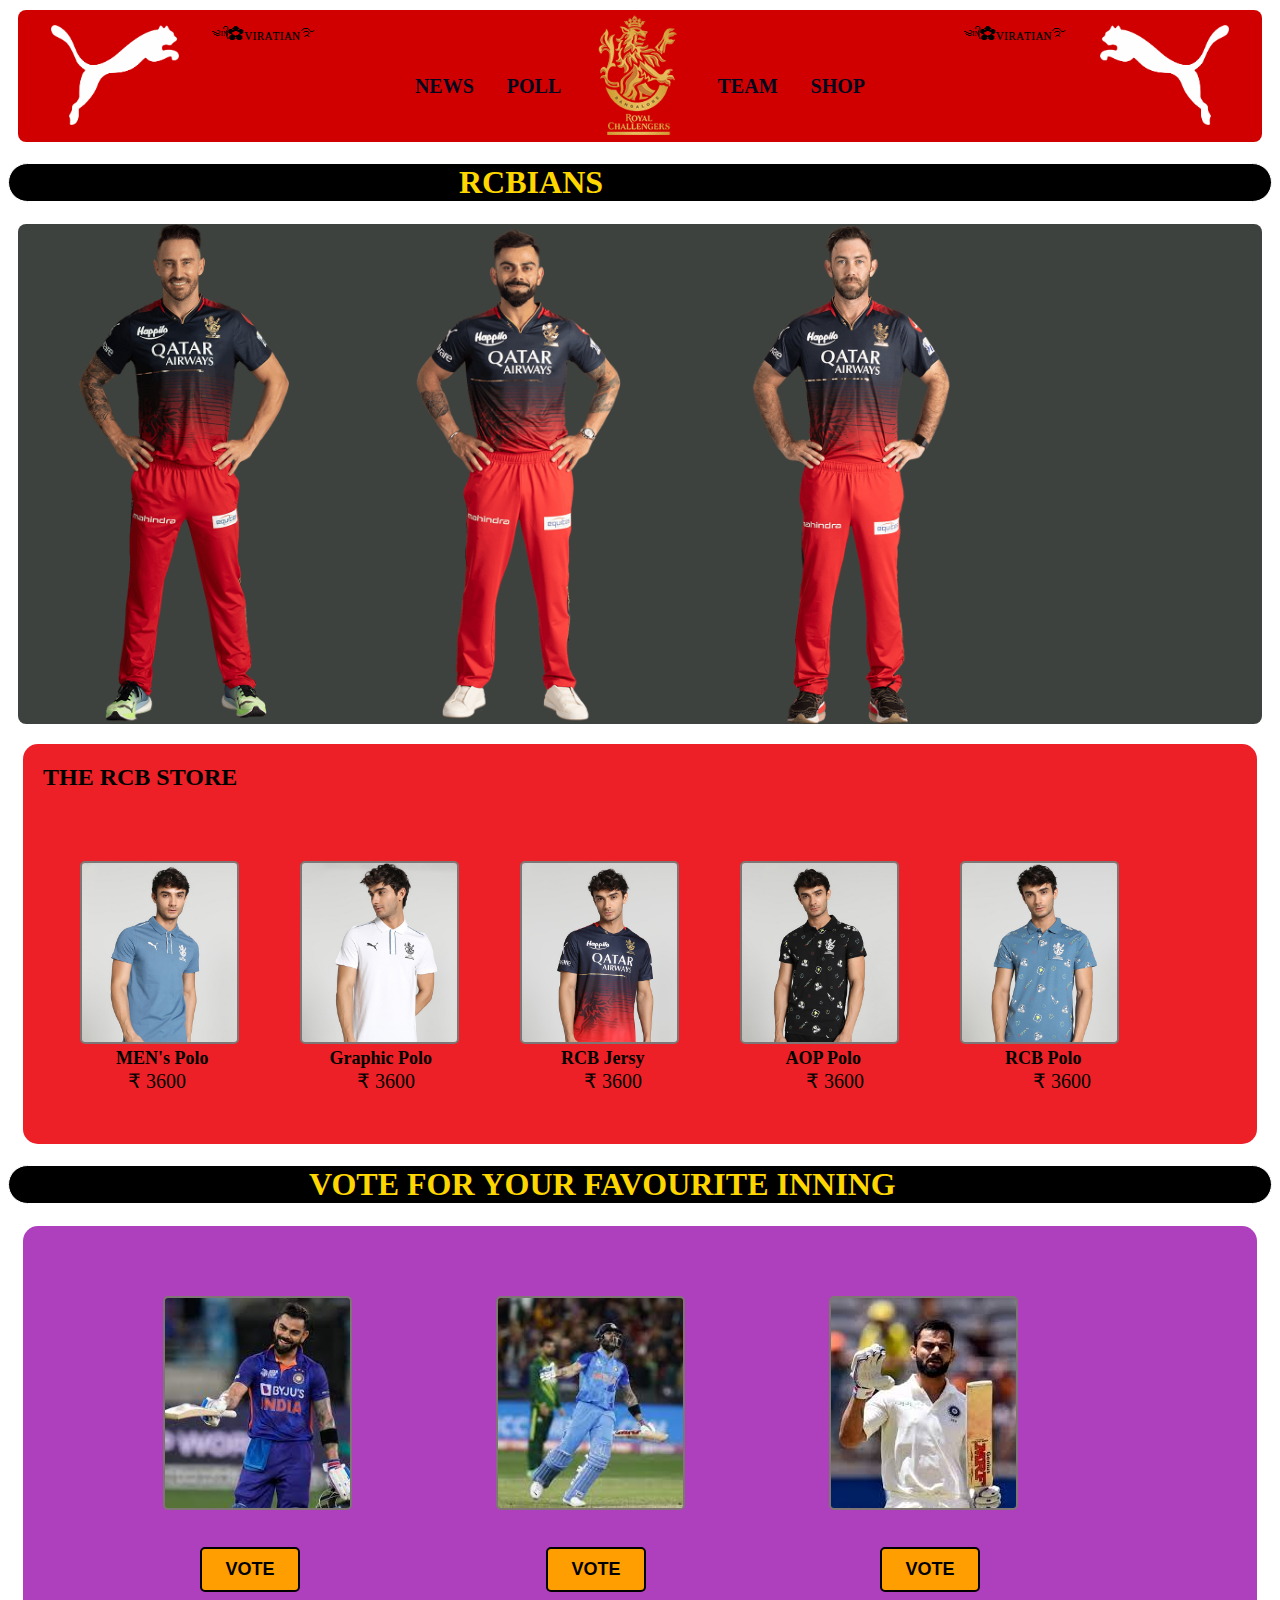
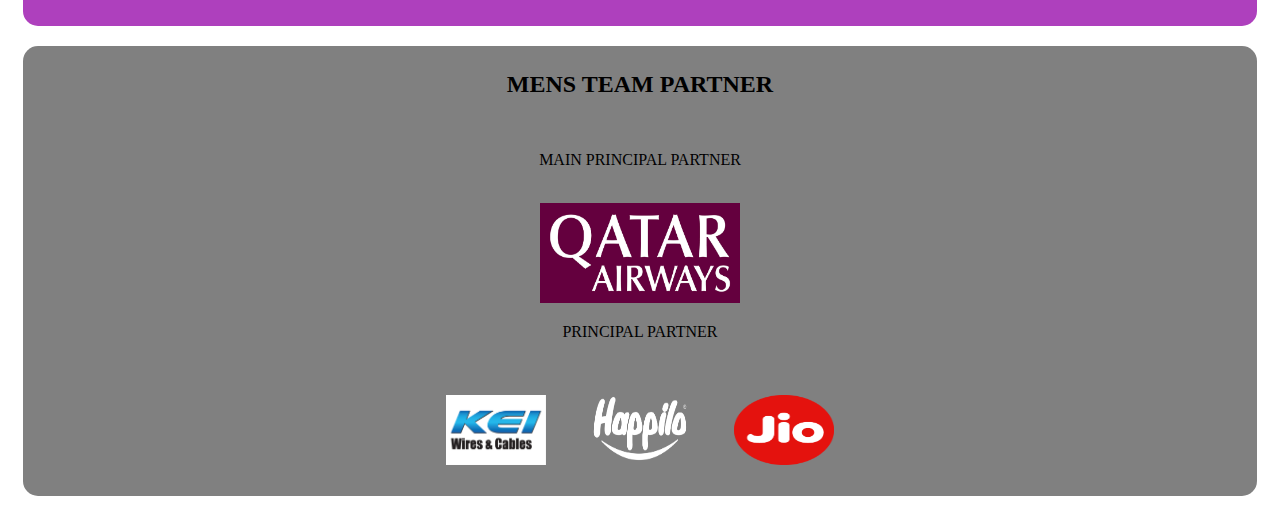
<file: index.html>
<!DOCTYPE html>
<html lang="en">
<head>
    <link rel="icon" href="rcbians.jpeg" type="image/icon type">
    <link rel="stylesheet" href="https://cdnjs.cloudflare.com/ajax/libs/font-awesome/6.5.1/css/all.min.css" integrity="sha512-DTOQO9RWCH3ppGqcWaEA1BIZOC6xxalwEsw9c2QQeAIftl+Vegovlnee1c9QX4TctnWMn13TZye+giMm8e2LwA==" crossorigin="anonymous" referrerpolicy="no-referrer" />
    <link rel="stylesheet" href="style.css">
    <meta charset="UTF-8">
    <meta name="viewport" content="width=400px, initial-scale=1.0">
    <title>RCB.com</title>
</head>
<body>
    <div class="first">
       <img class="img" src="image.png" alt="" style="height: 100px; margin-top: 15px; ">
       <p>༄ᶦᶰ᭄✿ᴠɪʀᴀᴛɪᴀɴ࿐</p>
        <a id="one" style="margin-top: 65px; color: rgb(3, 7, 30);text-decoration: none;font-size: 20px;font-weight: bold;"  class="fa-brands fa-youtube"></a>
        <a href="" style="margin-top: 65px; color: rgb(3, 7, 30);text-decoration: none;font-size: 20px;font-weight: bold;" class="fa-brands fa-square-twitter"></a>
        <a href="https://www.royalchallengers.com/rcb-cricket-news" class="bit">NEWS</a>
        <a href="poll1.html" class="bit">POLL</a>
        <img class="img" src= "logo.png" alt="" id="virat">
        <a href="team.html" class="bit">TEAM</a>
        <a href="https://www.royalchallengers.com/product-listing" class="bit">SHOP</a>
        <a href="" style="margin-top: 65px; color: rgb(3, 7, 30);text-decoration: none;font-size: 20px;font-weight: bold;" class="fa-brands fa-facebook"></a>
        <a href=""style="margin-top: 65px; color: rgb(3, 7, 30);text-decoration: none;font-size: 20px;font-weight: bold;" class="fa-brands fa-square-instagram"></a>
        <p>༄ᶦᶰ᭄✿ᴠɪʀᴀᴛɪᴀɴ࿐</p>
        <img class="img" src="PUMA (1).png" alt="" style="height: 100px; margin-top: 15px;">
       
    </div>
    <h1 style="padding-left: 450px;">RCBIANS</h1>
    <div class="second">
        
        
        <img style="display: inline;height: 540; width: 360;" src="faf du plessis RCB_1.png" alt="">
        <img style="display: inline;height: 540; width: 360;" src="virat kohli RCB.png" alt="">
        <img style="height: 540; width: 360;" src="glenn maxwell RCB.png" alt="">
        
    </div>

    <div class="eight" >
        <h2 class="rcb" style="padding-top: 20px; padding-left: 20px;"> THE RCB STORE</h2>
    
        <div class="top4" style="background-image: url('60638502_1.jpg');">
            
        </div>
        <div  class="top4" style="background-image: url('second.jpg');"></div>
        <div class="top4" style="background-image: url('first.jpg'); "></div>
        <div class="top4" style="background-image: url('forth.jpg');"></div>
        <div class="top4" style="background-image: url('fifth.jpg');"></div>
        <a class="ph4"style="margin-left:93px;" href="https://www.royalchallengers.com/product-detail/69">MEN's Polo</a>
        <a class="ph4" style="margin-left:117px;" href="https://www.royalchallengers.com/product-detail/70">Graphic Polo</a>
        <a class="ph4" style="margin-left:125px;" href="https://www.royalchallengers.com/product-detail/67">RCB Jersy</a>
        <a class="ph4" style="margin-left:137px;" href="https://www.royalchallengers.com/product-detail/71">AOP Polo</a>
        <a class="ph4" style="margin-left:140px;" href="https://www.royalchallengers.com/product-detail/72">RCB Polo</a>
        <br>
        <p class="ph" style="margin-left: 105px;">&#8377 3600</p>
        <p class="ph" style="margin-left: 167px;">&#8377 3600</p>
        <p class="ph" style="margin-left: 165px;">&#8377 3600</p>
        <p class="ph" style="margin-left: 160px;">&#8377 3600</p>
        <p class="ph" style="margin-left: 165px;">&#8377 3600</p>
      </div>
      <h1 style="padding-left: 300px;">VOTE FOR YOUR FAVOURITE INNING</h1>
<div class="six">
    <div style="background-image:url('71.jpeg') ;" class="virat"></div>
    <div style="background-image: url('pak.jpeg');" class="virat"></div>
    <div style="background-image:url('atti.jpeg') ;" class="virat"></div>
    <br>
    <br>
    <button id="future-clicked" onclick="clicked_on()" style="margin-left: 177px;" class="btn">VOTE</button>
    <button id="future-click" onclick="clicke_on()" style="margin-left: 242px;" class="btn">VOTE</button>
    <button id="future-clicke" onclick="click_on()" style="margin-left: 230px;" class="btn">VOTE</button>
</div>
<div class="fifth">
    <h2 style="padding-top: 25px;">MENS TEAM PARTNER</h1>
    <br>
    <p>MAIN PRINCIPAL PARTNER</p>
    <br>
    <img style="height: 100px; width: 200px;" src="Qatar-Airways_30.jpg" alt="">
    <br>
    <p>PRINCIPAL PARTNER</p>
    <br>
    <img style="height: 70px; width: 100px; margin: 20px;" src="KEI Wires & Cables.png" alt="">
    <img style="height: 70px; width: 100px;margin: 20px;" src="Happilo New Logo.png" alt="">
    <img style="height: 70px; width: 100px;margin: 20px;" src="JioDot_RGB_RED.png" alt="">
</div>
<script>
    
    function clicked_on(){
        document.getElementById('future-clicked').innerText = ' My 2 Fav';
    }

    function click_on(){
        document.getElementById('future-clicke').innerText = ' My 3 Fav';
    }

    function clicke_on(){
        document.getElementById('future-click').innerText = 'MY Also';
    }
</script>

</body>
</html>
</file>
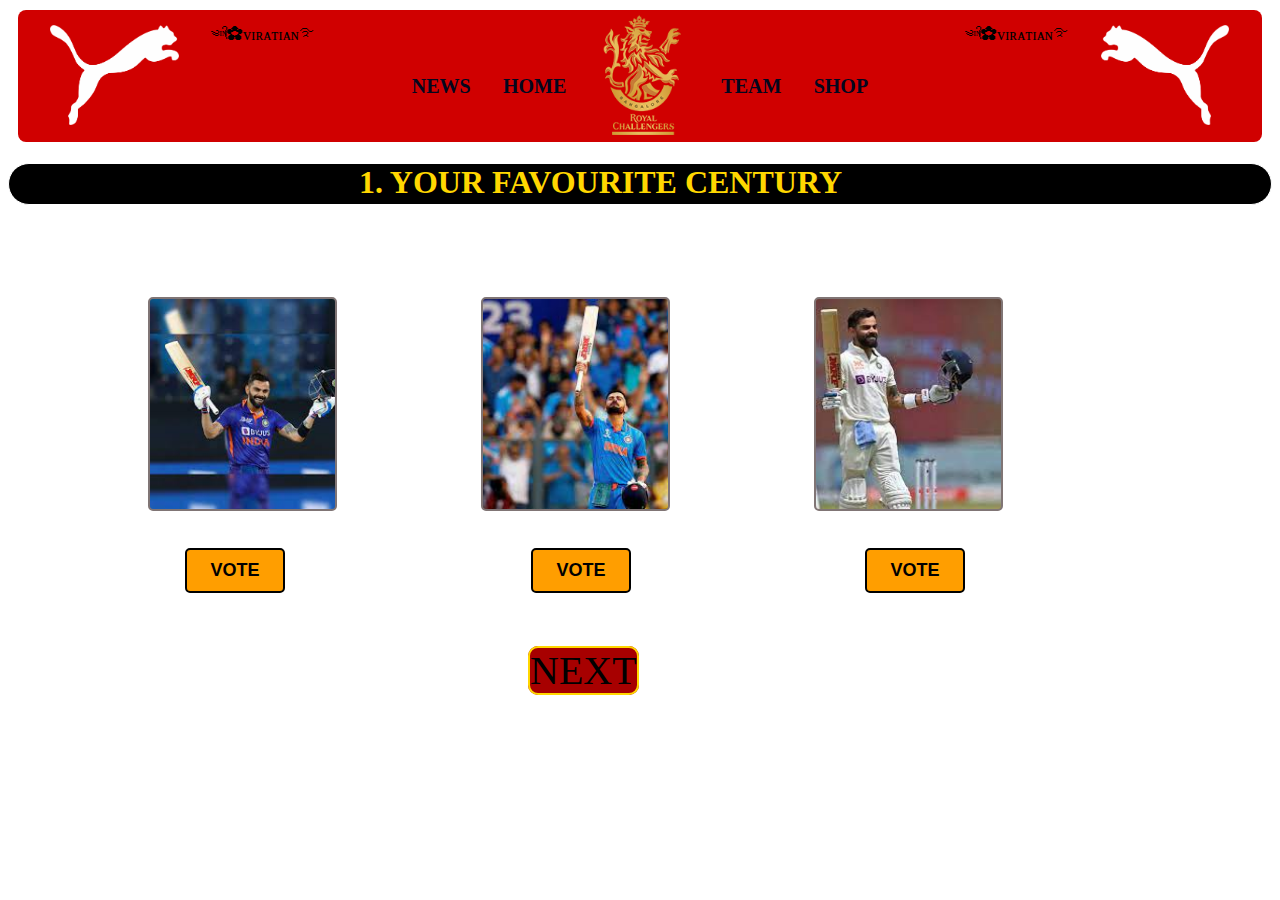
<file: poll1.html>
<!DOCTYPE html>
<html lang="en">
<head>
  <link rel="icon" href="rcbians.jpeg" type="image/icon type">
    <style>
            .first{
    display: flex;
    border-radius: 8px;
    height: 132px;
    justify-content: space-evenly;
    margin: 10px;
    background-color: rgb(208, 0, 0);
    text-align: center;
}
body:hover{
  transition: all;
  transition-duration: 2s;
  background-color: rgb(255, 179, 193);
}
.first:hover{
    transition: all;
    transition-duration: 2.5s;
    background-color: rgb(62, 66, 62);
}
.bit{
    color: rgb(3, 7, 30);
    text-decoration: none;
    font-size: 20px;
    margin-top: 65px;
    font-weight: bold;
}


.virat{
  height: 210px;
  width: 185px;
  border: 2px solid rgb(128, 117, 117);
  display: inline-block;
  
      margin-top: 70px;
      margin-left: 140px;
      background-size: cover;
      border-radius: 5px;
  
}
.virat:hover{
  transition: all;
  transition-duration: 2s;
  
  animation-name: virat;
  animation-duration: 4s;
  animation-iteration-count: infinite;
}
@keyframes virat {
  0% {
    transform: (0);
  }
  100% {
    transform: rotatez(360deg);
  }
}



.bit:hover{
    transition: all;
    transition-duration: 2s;
    color: rgb(255, 211, 15);
    
    text-decoration: underline rgb(255, 211, 15);
    animation-name: p;
    font-size: 40;
    animation-duration: 5s;
    animation-iteration-count: infinite;
}

@keyframes p {
    0% {
      transform: (0);
    }
    100% {
      transform: rotatez(-360deg);
    }
}

p:hover{
    color:rgb(128, 252, 4);
    transition: all;
    transition-duration: 2s;
    text-decoration: underline rgb(128, 252, 4);
    font-weight: bolders;
    animation-name: pet;
    font-size: 40;
    animation-duration: 5s;
    animation-iteration-count: infinite;
}

@keyframes pet {
    0% {
      transform: (0);
    }
    100% {
      transform: rotatey(-360deg);
    }
}

.img:hover{
    animation-name: img;
    animation-duration: 5s;
    animation-iteration-count: infinite;
  }
  @keyframes img {
      0% {
        transform: (0);
      }
      100% {
        transform: rotatey(-360deg);
      }
}

h1{
    color: gold;
    background-color: rgb(0, 0, 0);
    border: rgb(255, 255, 255) solid 1px;
    height: 40px;
    border-radius: 40px;
   
}
h1:hover{
    color: rgb(0, 0, 0);
    transition: all;
    transition-duration: 2s;
    animation-name: rotate;
    background-color: goldenrod;
    font-size: 40;
    animation-duration: 5s;
    animation-iteration-count: infinite;
    
    
   
}

@keyframes rotate {
    0% {
      transform: (0);
    }
    100% {
      transform: rotatex(-360deg);
    }
}


.btn{
  border: black 2px solid;
  background-color: rgb(255, 158, 0);
  border-radius: 5px;
  margin-top: 15px;
  font-size: large;
  font-weight: bolder;
  height: 45px;
  width: 100px;
}
.btn:hover{
  transition: all;
  transition-duration: 2s;
  color: black;
  background-color: rgb(94, 255, 0);
  animation-name: btn;
  animation-duration: 4s;
  animation-iteration-count: infinite;
}
@keyframes btn {
  0% {
    transform: (0);
  }
  100% {
    transform: rotatez(360deg);
  }
}
    </style>
    <meta charset="UTF-8">
    <meta name="viewport" content="width=device-width, initial-scale=1.0">
    <title>RCBIANS</title>
</head>
<body>
     <div class="first">
       <img class="img" src="image.png" alt="" style="height: 100px; margin-top: 15px; ">
       <p>༄ᶦᶰ᭄✿ᴠɪʀᴀᴛɪᴀɴ࿐</p>
        <a id="one" style="margin-top: 65px; color: rgb(3, 7, 30);text-decoration: none;font-size: 20px;font-weight: bold;"  class="fa-brands fa-youtube"></a>
        <a href="" style="margin-top: 65px; color: rgb(3, 7, 30);text-decoration: none;font-size: 20px;font-weight: bold;" class="fa-brands fa-square-twitter"></a>
        <a href="https://www.royalchallengers.com/rcb-cricket-news" class="bit">NEWS</a>
        <a href="index.html" class="bit">HOME</a>
        <img class="img" src= "logo.png" alt="" id="virat">
        <a href="team.html" class="bit">TEAM</a>
        <a href="https://www.royalchallengers.com/product-listing" class="bit">SHOP</a>
        <a href="" style="margin-top: 65px; color: rgb(3, 7, 30);text-decoration: none;font-size: 20px;font-weight: bold;" class="fa-brands fa-facebook"></a>
        <a href=""style="margin-top: 65px; color: rgb(3, 7, 30);text-decoration: none;font-size: 20px;font-weight: bold;" class="fa-brands fa-square-instagram"></a>
        <p>༄ᶦᶰ᭄✿ᴠɪʀᴀᴛɪᴀɴ࿐</p>
        <img class="img" src="PUMA (1).png" alt="" style="height: 100px; margin-top: 15px;">
       
    </div>
    <h1 style="padding-left: 350px;">1. YOUR FAVOURITE CENTURY</h1>
    <div class="six">
        <div style="background-image:url('1\ century.jpeg') ;" class="virat"></div>
        <div style="background-image: url('2\ century.jpeg');" class="virat"></div>
        <div style="background-image:url('3\ century.jpeg') ;" class="virat"></div>
        <br>
        <br>
        <button id="future-clicked" onclick="clicked_on()" style="margin-left: 177px;" class="btn">VOTE</button>
        <button id="future-click" onclick="clicke_on()" style="margin-left: 242px;" class="btn">VOTE</button>
        <button id="future-clicke" onclick="click_on()" style="margin-left: 230px;" class="btn">VOTE</button>
    </div>
    <br>
    <br>
    <br>


<a style="border: 2px gold solid; text-decoration: none; font-size: 40px; color: black;border-radius: 10px;margin-left: 520px; background-color: rgb(167, 0, 0);" href="poll2.html">NEXT</a>

</body>
<script>
    
    function clicked_on(){
        document.getElementById('future-clicked').innerText = ' My 2 Fav';
    }

    function click_on(){
        document.getElementById('future-clicke').innerText = ' My 3 Fav';
    }

    function clicke_on(){
        document.getElementById('future-click').innerText = 'MY Also';
    }
</script>
</html>
</file>
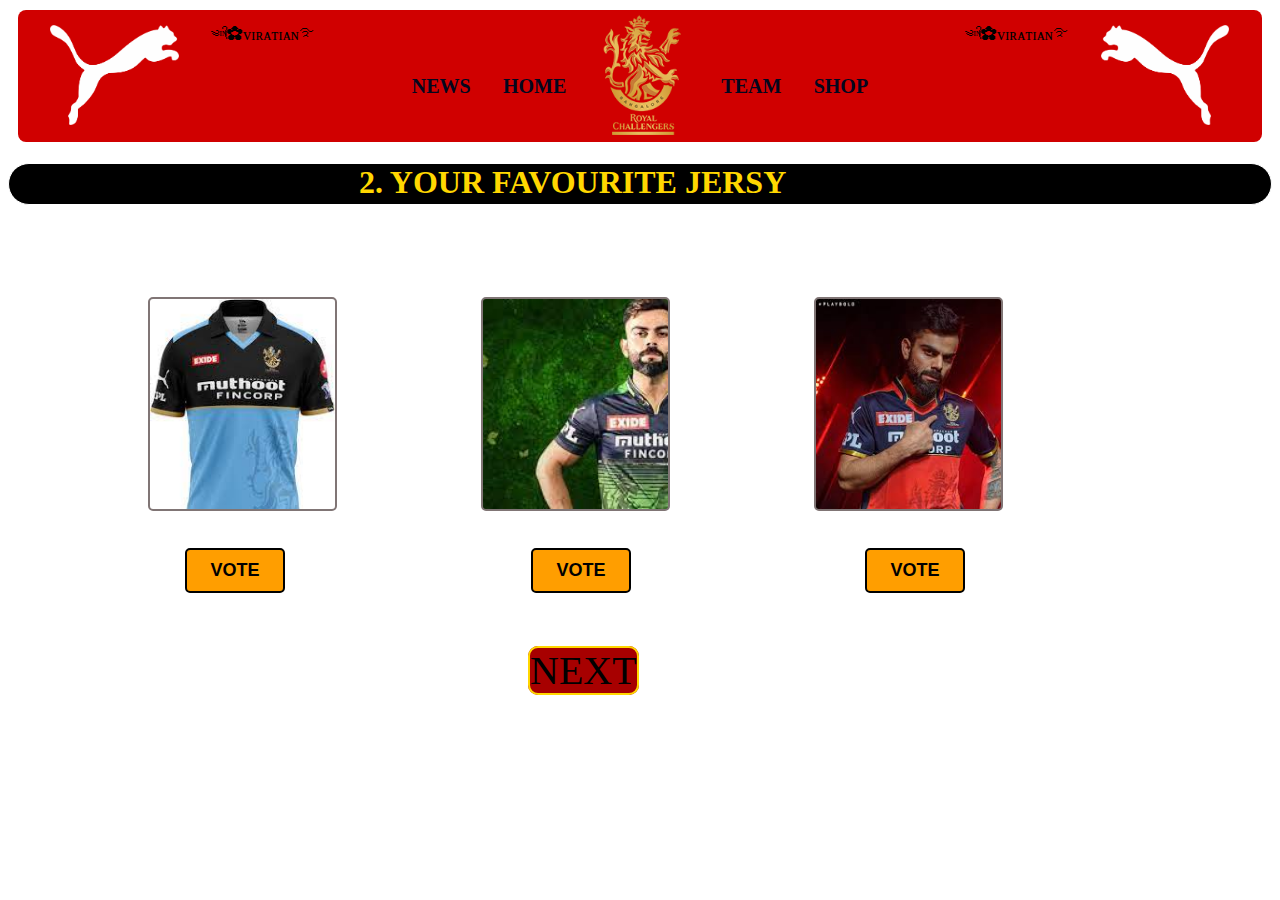
<file: poll2.html>
<!DOCTYPE html>
<html lang="en">
<head>
  <link rel="icon" href="rcbians.jpeg" type="image/icon type">
    <style>
            .first{
    display: flex;
    border-radius: 8px;
    height: 132px;
    justify-content: space-evenly;
    margin: 10px;
    background-color: rgb(208, 0, 0);
    text-align: center;
}


.virat{
  height: 210px;
  width: 185px;
  border: 2px solid rgb(128, 117, 117);
  display: inline-block;
  
      margin-top: 70px;
      margin-left: 140px;
      background-size: cover;
      border-radius: 5px;
  
}
.virat:hover{
  transition: all;
  transition-duration: 2s;
  
  animation-name: virat;
  animation-duration: 4s;
  animation-iteration-count: infinite;
}
@keyframes virat {
  0% {
    transform: (0);
  }
  100% {
    transform: rotatez(360deg);
  }
}



body:hover{
  transition: all;
  transition-duration: 2s;
  background-color: rgb(255, 179, 193);
}
.first:hover{
    transition: all;
    transition-duration: 2.5s;
    background-color: rgb(62, 66, 62);
}
.bit{
    color: rgb(3, 7, 30);
    text-decoration: none;
    font-size: 20px;
    margin-top: 65px;
    font-weight: bold;
}
.bit:hover{
    transition: all;
    transition-duration: 2s;
    color: rgb(255, 211, 15);
    
    text-decoration: underline rgb(255, 211, 15);
    animation-name: p;
    font-size: 40;
    animation-duration: 5s;
    animation-iteration-count: infinite;
}

@keyframes p {
    0% {
      transform: (0);
    }
    100% {
      transform: rotatez(-360deg);
    }
}

p:hover{
    color:rgb(128, 252, 4);
    transition: all;
    transition-duration: 2s;
    text-decoration: underline rgb(128, 252, 4);
    font-weight: bolders;
    animation-name: pet;
    font-size: 40;
    animation-duration: 5s;
    animation-iteration-count: infinite;
}

@keyframes pet {
    0% {
      transform: (0);
    }
    100% {
      transform: rotatey(-360deg);
    }
}

.img:hover{
    animation-name: img;
    animation-duration: 5s;
    animation-iteration-count: infinite;
  }
  @keyframes img {
      0% {
        transform: (0);
      }
      100% {
        transform: rotatey(-360deg);
      }
}

h1{
    color: gold;
    background-color: rgb(0, 0, 0);
    border: rgb(255, 255, 255) solid 1px;
    height: 40px;
    border-radius: 40px;
   
}
h1:hover{
    color: rgb(0, 0, 0);
    transition: all;
    transition-duration: 2s;
    animation-name: rotate;
    background-color: goldenrod;
    font-size: 40;
    animation-duration: 5s;
    animation-iteration-count: infinite;
    
    
   
}

@keyframes rotate {
    0% {
      transform: (0);
    }
    100% {
      transform: rotatex(-360deg);
    }
}


.btn{
  border: black 2px solid;
  background-color: rgb(255, 158, 0);
  border-radius: 5px;
  margin-top: 15px;
  font-size: large;
  font-weight: bolder;
  height: 45px;
  width: 100px;
}
.btn:hover{
  transition: all;
  transition-duration: 2s;
  color: black;
  background-color: rgb(94, 255, 0);
  animation-name: btn;
  animation-duration: 4s;
  animation-iteration-count: infinite;
}
@keyframes btn {
  0% {
    transform: (0);
  }
  100% {
    transform: rotatez(360deg);
  }
}
    </style>
    <meta charset="UTF-8">
    <meta name="viewport" content="width=device-width, initial-scale=1.0">
    <title>RCBIANS</title>
</head>
<body>
     <div class="first">
       <img class="img" src="image.png" alt="" style="height: 100px; margin-top: 15px; ">
       <p>༄ᶦᶰ᭄✿ᴠɪʀᴀᴛɪᴀɴ࿐</p>
        <a id="one" style="margin-top: 65px; color: rgb(3, 7, 30);text-decoration: none;font-size: 20px;font-weight: bold;"  class="fa-brands fa-youtube"></a>
        <a href="" style="margin-top: 65px; color: rgb(3, 7, 30);text-decoration: none;font-size: 20px;font-weight: bold;" class="fa-brands fa-square-twitter"></a>
        <a href="https://www.royalchallengers.com/rcb-cricket-news" class="bit">NEWS</a>
        <a href="index.html" class="bit">HOME</a>
        <img class="img" src= "logo.png" alt="" id="virat">
        <a href="team.html" class="bit">TEAM</a>
        <a href="https://www.royalchallengers.com/product-listing" class="bit">SHOP</a>
        <a href="" style="margin-top: 65px; color: rgb(3, 7, 30);text-decoration: none;font-size: 20px;font-weight: bold;" class="fa-brands fa-facebook"></a>
        <a href=""style="margin-top: 65px; color: rgb(3, 7, 30);text-decoration: none;font-size: 20px;font-weight: bold;" class="fa-brands fa-square-instagram"></a>
        <p>༄ᶦᶰ᭄✿ᴠɪʀᴀᴛɪᴀɴ࿐</p>
        <img class="img" src="PUMA (1).png" alt="" style="height: 100px; margin-top: 15px;">
       
    </div>
    <h1 style="padding-left: 350px;">2. YOUR FAVOURITE JERSY</h1>
    <div class="six">
        <div style="background-image:url('blue.jpeg') ;" class="virat"></div>
        <div style="background-image: url('green.jpeg');" class="virat"></div>
        <div style="background-image:url('red.jpeg') ;" class="virat"></div>
        <br>
        <br>
        <button id="future-clicked" onclick="clicked_on()" style="margin-left: 177px;" class="btn">VOTE</button>
        <button id="future-click" onclick="clicke_on()" style="margin-left: 242px;" class="btn">VOTE</button>
        <button id="future-clicke" onclick="click_on()" style="margin-left: 230px;" class="btn">VOTE</button>
    </div>
    <br>
    <br>
    <br>


<a style="border: 2px gold solid; text-decoration: none; font-size: 40px; color: black;border-radius: 10px;margin-left: 520px; background-color: rgb(167, 0, 0);" href="poll3.html">NEXT</a>

</body>
<script>
    
    function clicked_on(){
        document.getElementById('future-clicked').innerText = ' My 3 Fav';
    }

    function click_on(){
        document.getElementById('future-clicke').innerText = ' My Also';
    }

    function clicke_on(){
        document.getElementById('future-click').innerText = 'MY 2 Fav';
    }
</script>
</html>
</file>
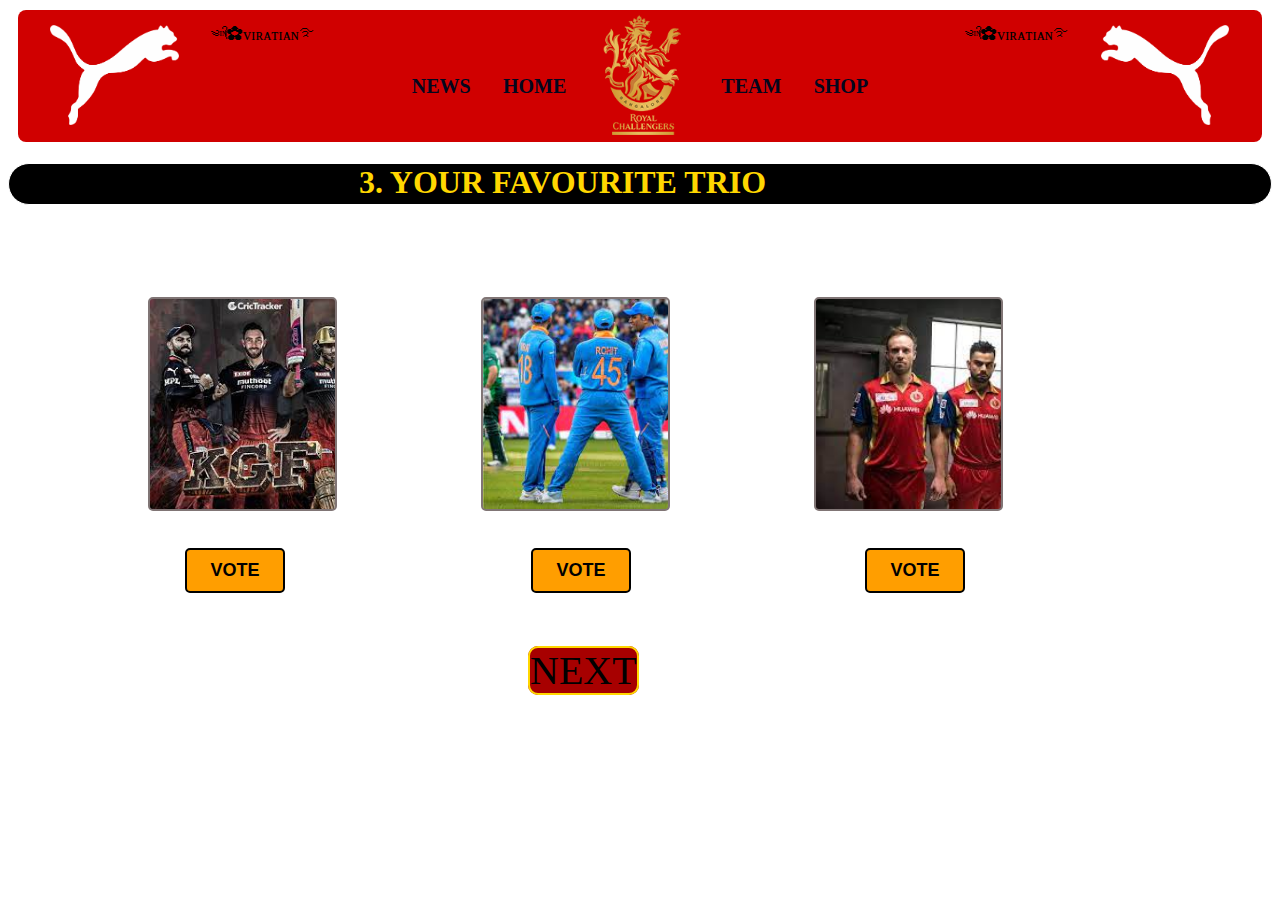
<file: poll3.html>
<!DOCTYPE html>
<html lang="en">
<head>

  <link rel="icon" href="rcbians.jpeg" type="image/icon type">
    <style>
            .first{
    display: flex;
    border-radius: 8px;
    height: 132px;
    justify-content: space-evenly;
    margin: 10px;
    background-color: rgb(208, 0, 0);
    text-align: center;
}
body:hover{
  transition: all;
  transition-duration: 2s;
  background-color: rgb(255, 179, 193);
}
.first:hover{
    transition: all;
    transition-duration: 2.5s;
    background-color: rgb(62, 66, 62);
}

.virat{
  height: 210px;
  width: 185px;
  border: 2px solid rgb(128, 117, 117);
  display: inline-block;
  
      margin-top: 70px;
      margin-left: 140px;
      background-size: cover;
      border-radius: 5px;
  
}
.virat:hover{
  transition: all;
  transition-duration: 2s;
  
  animation-name: virat;
  animation-duration: 4s;
  animation-iteration-count: infinite;
}
@keyframes virat {
  0% {
    transform: (0);
  }
  100% {
    transform: rotatez(360deg);
  }
}



.bit{
    color: rgb(3, 7, 30);
    text-decoration: none;
    font-size: 20px;
    margin-top: 65px;
    font-weight: bold;
}
.bit:hover{
    transition: all;
    transition-duration: 2s;
    color: rgb(255, 211, 15);
    
    text-decoration: underline rgb(255, 211, 15);
    animation-name: p;
    font-size: 40;
    animation-duration: 5s;
    animation-iteration-count: infinite;
}

@keyframes p {
    0% {
      transform: (0);
    }
    100% {
      transform: rotatez(-360deg);
    }
}

p:hover{
    color:rgb(128, 252, 4);
    transition: all;
    transition-duration: 2s;
    text-decoration: underline rgb(128, 252, 4);
    font-weight: bolders;
    animation-name: pet;
    font-size: 40;
    animation-duration: 5s;
    animation-iteration-count: infinite;
}

@keyframes pet {
    0% {
      transform: (0);
    }
    100% {
      transform: rotatey(-360deg);
    }
}

.img:hover{
    animation-name: img;
    animation-duration: 5s;
    animation-iteration-count: infinite;
  }
  @keyframes img {
      0% {
        transform: (0);
      }
      100% {
        transform: rotatey(-360deg);
      }
}

h1{
    color: gold;
    background-color: rgb(0, 0, 0);
    border: rgb(255, 255, 255) solid 1px;
    height: 40px;
    border-radius: 40px;
   
}
h1:hover{
    color: rgb(0, 0, 0);
    transition: all;
    transition-duration: 2s;
    animation-name: rotate;
    background-color: goldenrod;
    font-size: 40;
    animation-duration: 5s;
    animation-iteration-count: infinite;
    
    
   
}

@keyframes rotate {
    0% {
      transform: (0);
    }
    100% {
      transform: rotatex(-360deg);
    }
}


.btn{
  border: black 2px solid;
  background-color: rgb(255, 158, 0);
  border-radius: 5px;
  margin-top: 15px;
  font-size: large;
  font-weight: bolder;
  height: 45px;
  width: 100px;
}
.btn:hover{
  transition: all;
  transition-duration: 2s;
  color: black;
  background-color: rgb(94, 255, 0);
  animation-name: btn;
  animation-duration: 4s;
  animation-iteration-count: infinite;
}
@keyframes btn {
  0% {
    transform: (0);
  }
  100% {
    transform: rotatez(360deg);
  }
}
    </style>
    <meta charset="UTF-8">
    <meta name="viewport" content="width=device-width, initial-scale=1.0">
    <title>RCBIANS</title>
</head>
<body>
     <div class="first">
       <img class="img" src="image.png" alt="" style="height: 100px; margin-top: 15px; ">
       <p>༄ᶦᶰ᭄✿ᴠɪʀᴀᴛɪᴀɴ࿐</p>
        <a id="one" style="margin-top: 65px; color: rgb(3, 7, 30);text-decoration: none;font-size: 20px;font-weight: bold;"  class="fa-brands fa-youtube"></a>
        <a href="" style="margin-top: 65px; color: rgb(3, 7, 30);text-decoration: none;font-size: 20px;font-weight: bold;" class="fa-brands fa-square-twitter"></a>
        <a href="https://www.royalchallengers.com/rcb-cricket-news" class="bit">NEWS</a>
        <a href="index.html" class="bit">HOME</a>
        <img class="img" src= "logo.png" alt="" id="virat">
        <a href="team.html" class="bit">TEAM</a>
        <a href="https://www.royalchallengers.com/product-listing" class="bit">SHOP</a>
        <a href="" style="margin-top: 65px; color: rgb(3, 7, 30);text-decoration: none;font-size: 20px;font-weight: bold;" class="fa-brands fa-facebook"></a>
        <a href=""style="margin-top: 65px; color: rgb(3, 7, 30);text-decoration: none;font-size: 20px;font-weight: bold;" class="fa-brands fa-square-instagram"></a>
        <p>༄ᶦᶰ᭄✿ᴠɪʀᴀᴛɪᴀɴ࿐</p>
        <img class="img" src="PUMA (1).png" alt="" style="height: 100px; margin-top: 15px;">
       
    </div>
    <h1 style="padding-left: 350px;">3. YOUR FAVOURITE TRIO</h1>
    <div class="six">
        <div style="background-image:url('1\ trio.jpeg') ;" class="virat"></div>
        <div style="background-image: url('3\ trio.jpeg');" class="virat"></div>
        <div style="background-image:url('2\ trio.jpeg') ;" class="virat"></div>
        <br>
        <br>
        <button id="future-clicked" onclick="clicked_on()" style="margin-left: 177px;" class="btn">VOTE</button>
        <button id="future-click" onclick="clicke_on()" style="margin-left: 242px;" class="btn">VOTE</button>
        <button id="future-clicke" onclick="click_on()" style="margin-left: 230px;" class="btn">VOTE</button>
    </div>
    <br>
    <br>
    <br>


<a style="border: 2px gold solid; text-decoration: none; font-size: 40px; color: black;border-radius: 10px;margin-left: 520px; background-color: rgb(167, 0, 0);" href="poll4.html">NEXT</a>

</body>
<script>
    
    function clicked_on(){
        document.getElementById('future-clicked').innerText = ' My 3 Fav';
    }

    function click_on(){
        document.getElementById('future-clicke').innerText = ' My Also';
    }

    function clicke_on(){
        document.getElementById('future-click').innerText = 'MY 2 fav';
    }
</script>
</html>
</file>
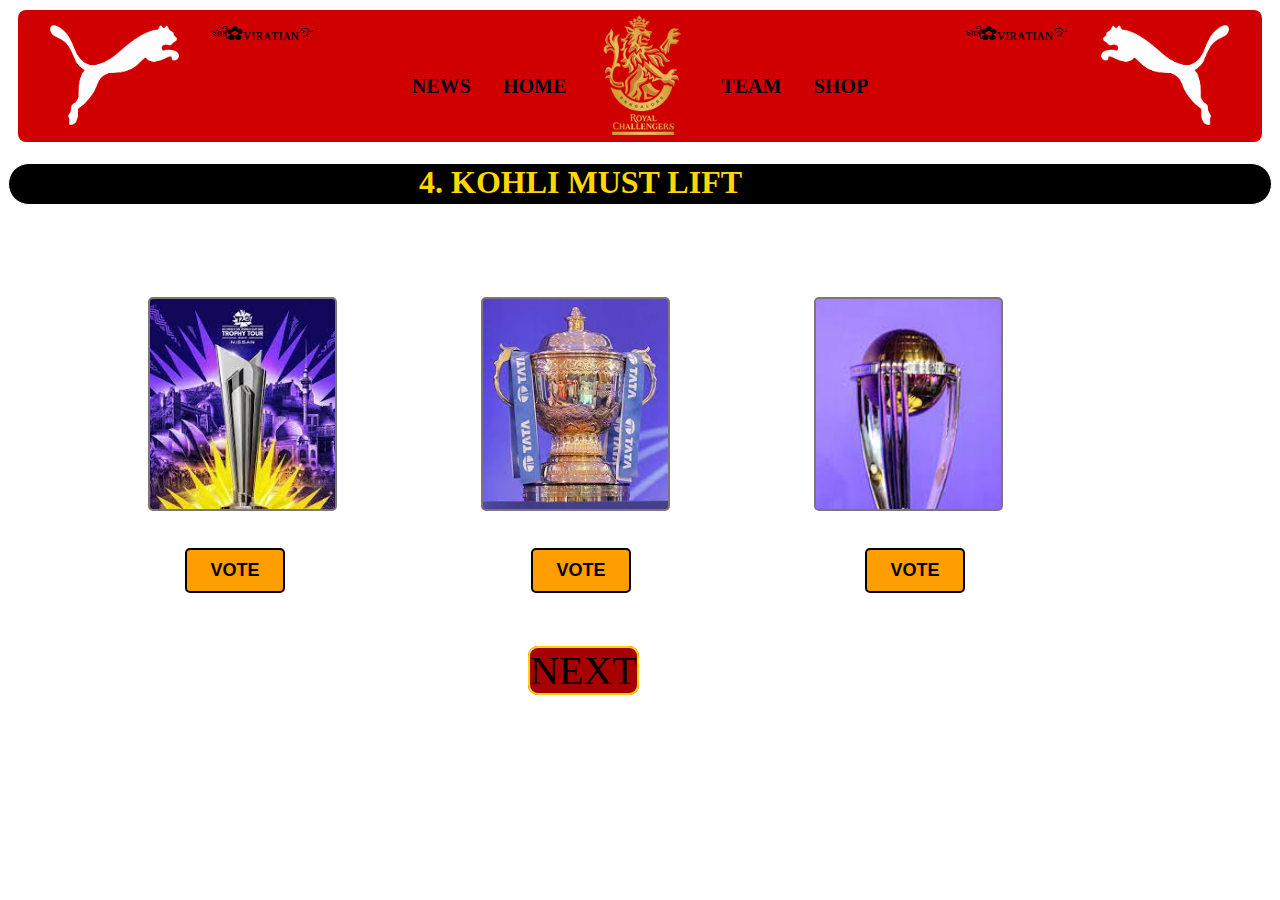
<file: poll4.html>
<!DOCTYPE html>
<html lang="en">
<head>
  <link rel="icon" href="rcbians.jpeg" type="image/icon type">
    <style>
            .first{
    display: flex;
    border-radius: 8px;
    height: 132px;
    justify-content: space-evenly;
    margin: 10px;
    background-color: rgb(208, 0, 0);
    text-align: center;
}

.virat{
  height: 210px;
  width: 185px;
  border: 2px solid rgb(128, 117, 117);
  display: inline-block;
  
      margin-top: 70px;
      margin-left: 140px;
      background-size: cover;
      border-radius: 5px;
  
}
.virat:hover{
  transition: all;
  transition-duration: 2s;
  
  animation-name: virat;
  animation-duration: 4s;
  animation-iteration-count: infinite;
}
@keyframes virat {
  0% {
    transform: (0);
  }
  100% {
    transform: rotatez(360deg);
  }
}



body:hover{
  transition: all;
  transition-duration: 2s;
  background-color: rgb(255, 179, 193);
}
.first:hover{
    transition: all;
    transition-duration: 2.5s;
    background-color: rgb(62, 66, 62);
}
.bit{
    color: rgb(3, 7, 30);
    text-decoration: none;
    font-size: 20px;
    margin-top: 65px;
    font-weight: bold;
}
.bit:hover{
    transition: all;
    transition-duration: 2s;
    color: rgb(255, 211, 15);
    
    text-decoration: underline rgb(255, 211, 15);
    animation-name: p;
    font-size: 40;
    animation-duration: 5s;
    animation-iteration-count: infinite;
}

@keyframes p {
    0% {
      transform: (0);
    }
    100% {
      transform: rotatez(-360deg);
    }
}

p:hover{
    color:rgb(128, 252, 4);
    transition: all;
    transition-duration: 2s;
    text-decoration: underline rgb(128, 252, 4);
    font-weight: bolders;
    animation-name: pet;
    font-size: 40;
    animation-duration: 5s;
    animation-iteration-count: infinite;
}

@keyframes pet {
    0% {
      transform: (0);
    }
    100% {
      transform: rotatey(-360deg);
    }
}

.img:hover{
    animation-name: img;
    animation-duration: 5s;
    animation-iteration-count: infinite;
  }
  @keyframes img {
      0% {
        transform: (0);
      }
      100% {
        transform: rotatey(-360deg);
      }
}

h1{
    color: gold;
    background-color: rgb(0, 0, 0);
    border: rgb(255, 255, 255) solid 1px;
    height: 40px;
    border-radius: 40px;
   
}
h1:hover{
    color: rgb(0, 0, 0);
    transition: all;
    transition-duration: 2s;
    animation-name: rotate;
    background-color: goldenrod;
    font-size: 40;
    animation-duration: 5s;
    animation-iteration-count: infinite;
    
    
   
}

@keyframes rotate {
    0% {
      transform: (0);
    }
    100% {
      transform: rotatex(-360deg);
    }
}


.btn{
  border: black 2px solid;
  background-color: rgb(255, 158, 0);
  border-radius: 5px;
  margin-top: 15px;
  font-size: large;
  font-weight: bolder;
  height: 45px;
  width: 100px;
}
.btn:hover{
  transition: all;
  transition-duration: 2s;
  color: black;
  background-color: rgb(94, 255, 0);
  animation-name: btn;
  animation-duration: 4s;
  animation-iteration-count: infinite;
}
@keyframes btn {
  0% {
    transform: (0);
  }
  100% {
    transform: rotatez(360deg);
  }
}
    </style>
    <meta charset="UTF-8">
    <meta name="viewport" content="width=device-width, initial-scale=1.0">
    <title>RCBIANS</title>
</head>
<body>
     <div class="first">
       <img class="img" src="image.png" alt="" style="height: 100px; margin-top: 15px; ">
       <p>༄ᶦᶰ᭄✿ᴠɪʀᴀᴛɪᴀɴ࿐</p>
        <a id="one" style="margin-top: 65px; color: rgb(3, 7, 30);text-decoration: none;font-size: 20px;font-weight: bold;"  class="fa-brands fa-youtube"></a>
        <a href="" style="margin-top: 65px; color: rgb(3, 7, 30);text-decoration: none;font-size: 20px;font-weight: bold;" class="fa-brands fa-square-twitter"></a>
        <a href="https://www.royalchallengers.com/rcb-cricket-news" class="bit">NEWS</a>
        <a href="index.html" class="bit">HOME</a>
        <img class="img" src= "logo.png" alt="" id="virat">
        <a href="team.html" class="bit">TEAM</a>
        <a href="https://www.royalchallengers.com/product-listing" class="bit">SHOP</a>
        <a href="" style="margin-top: 65px; color: rgb(3, 7, 30);text-decoration: none;font-size: 20px;font-weight: bold;" class="fa-brands fa-facebook"></a>
        <a href=""style="margin-top: 65px; color: rgb(3, 7, 30);text-decoration: none;font-size: 20px;font-weight: bold;" class="fa-brands fa-square-instagram"></a>
        <p>༄ᶦᶰ᭄✿ᴠɪʀᴀᴛɪᴀɴ࿐</p>
        <img class="img" src="PUMA (1).png" alt="" style="height: 100px; margin-top: 15px;">
       
    </div>
    <h1 style="padding-left: 410px;">4. KOHLI MUST LIFT</h1>
    <div class="six">
        <div style="background-image:url('t20.jpeg') ;" class="virat"></div>
        <div style="background-image: url('ipl.jpeg');" class="virat"></div>
        <div style="background-image:url('odi.jpeg') ;" class="virat"></div>
        <br>
        <br>
        <button id="future-clicked" onclick="clicked_on()" style="margin-left: 177px;" class="btn">VOTE</button>
        <button id="future-click" onclick="clicke_on()" style="margin-left: 242px;" class="btn">VOTE</button>
        <button id="future-clicke" onclick="click_on()" style="margin-left: 230px;" class="btn">VOTE</button>
    </div>
    <br>
    <br>
    <br>


<a style="border: 2px gold solid; text-decoration: none; font-size: 40px; color: black;border-radius: 10px;margin-left: 520px; background-color: rgb(167, 0, 0);" href="poll5.html">NEXT</a>

</body>
<script>
    
    function clicked_on(){
        document.getElementById('future-clicked').innerText = ' My 3 Fav';
    }

    function click_on(){
        document.getElementById('future-clicke').innerText = ' My 2 Fav';
    }

    function clicke_on(){
        document.getElementById('future-click').innerText = 'MY Also';
    }
</script>
</html>
</file>
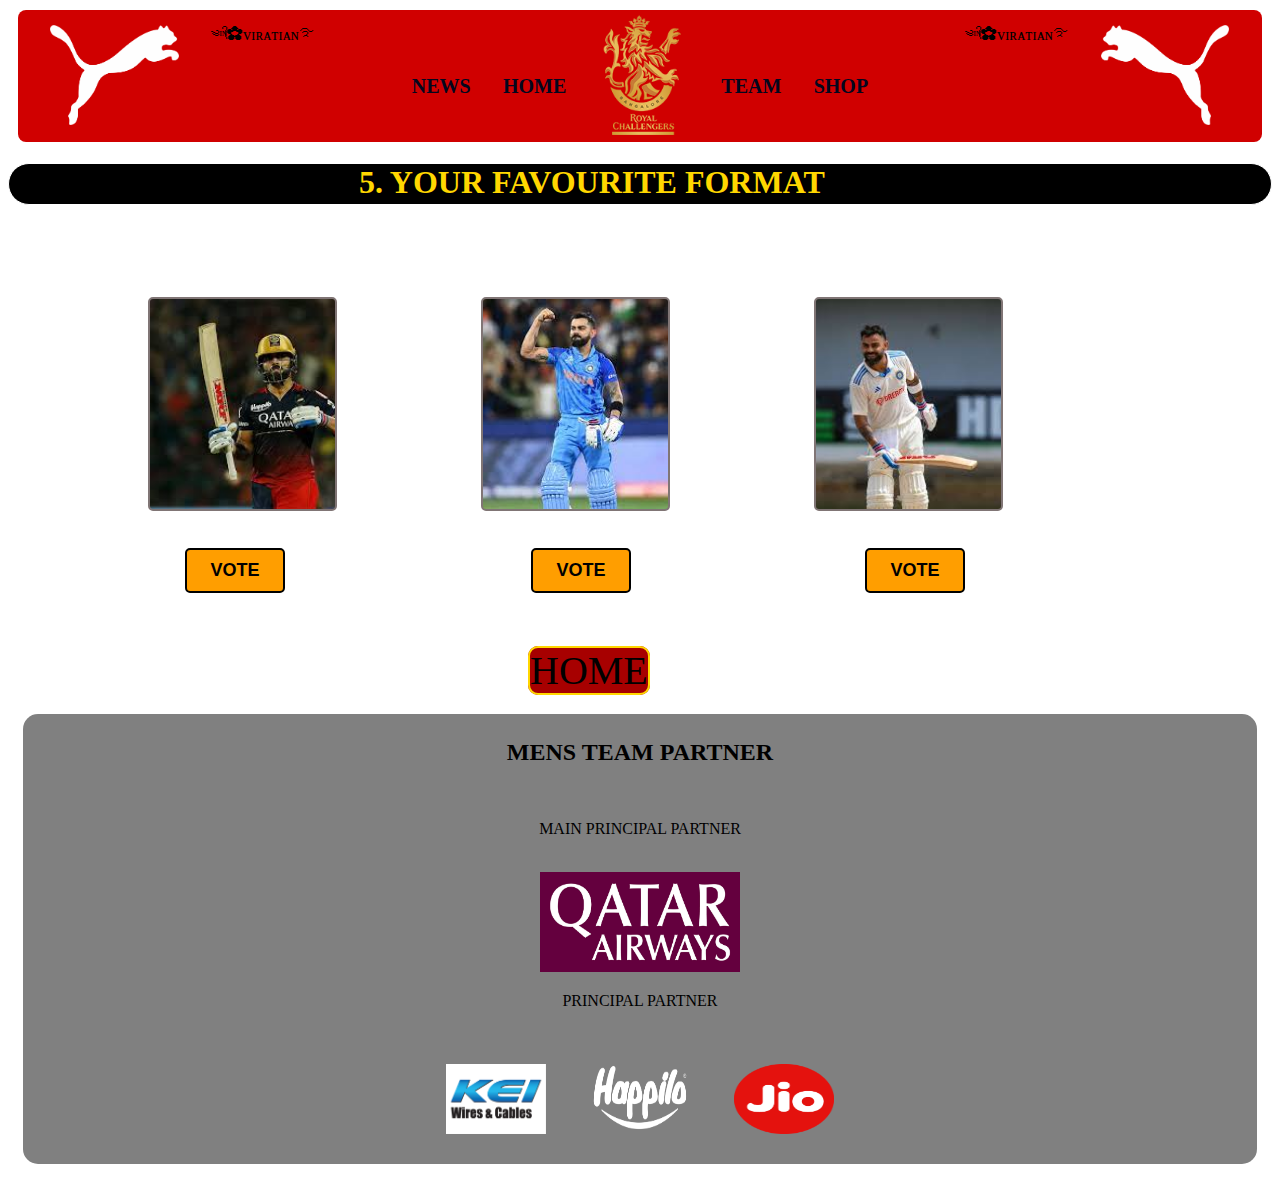
<file: poll5.html>
<!DOCTYPE html>
<html lang="en">
<head>
    <link rel="icon" href="rcbians.jpeg" type="image/icon type">
    <style>
            .first{
    display: flex;
    border-radius: 8px;
    height: 132px;
    justify-content: space-evenly;
    margin: 10px;
    background-color: rgb(208, 0, 0);
    text-align: center;
}
body:hover{
  transition: all;
  transition-duration: 2s;
  background-color: rgb(255, 179, 193);
}
.first:hover{
    transition: all;
    transition-duration: 2.5s;
    background-color: rgb(62, 66, 62);
}
.bit{
    color: rgb(3, 7, 30);
    text-decoration: none;
    font-size: 20px;
    margin-top: 65px;
    font-weight: bold;
}
.bit:hover{
    transition: all;
    transition-duration: 2s;
    color: rgb(255, 211, 15);
    
    text-decoration: underline rgb(255, 211, 15);
    animation-name: p;
    font-size: 40;
    animation-duration: 5s;
    animation-iteration-count: infinite;
}

@keyframes p {
    0% {
      transform: (0);
    }
    100% {
      transform: rotatez(-360deg);
    }
}

p:hover{
    color:rgb(128, 252, 4);
    transition: all;
    transition-duration: 2s;
    text-decoration: underline rgb(128, 252, 4);
    font-weight: bolders;
    animation-name: pet;
    font-size: 40;
    animation-duration: 5s;
    animation-iteration-count: infinite;
}

@keyframes pet {
    0% {
      transform: (0);
    }
    100% {
      transform: rotatey(-360deg);
    }
}


.fifth{
    text-align: center;
    
   background-color: grey;
     height: 450px;
     margin: 15px;
     border-radius: 15px;
   }
.img:hover{
    animation-name: img;
    animation-duration: 5s;
    animation-iteration-count: infinite;
  }
  @keyframes img {
      0% {
        transform: (0);
      }
      100% {
        transform: rotatey(-360deg);
      }
}

h1{
    color: gold;
    background-color: rgb(0, 0, 0);
    border: rgb(255, 255, 255) solid 1px;
    height: 40px;
    border-radius: 40px;
   
}
h1:hover{
    color: rgb(0, 0, 0);
    transition: all;
    transition-duration: 2s;
    animation-name: rotate;
    background-color: goldenrod;
    font-size: 40;
    animation-duration: 5s;
    animation-iteration-count: infinite;
    
    
   
}

@keyframes rotate {
    0% {
      transform: (0);
    }
    100% {
      transform: rotatex(-360deg);
    }
}


.btn{
  border: black 2px solid;
  background-color: rgb(255, 158, 0);
  border-radius: 5px;
  margin-top: 15px;
  font-size: large;
  font-weight: bolder;
  height: 45px;
  width: 100px;
}
.btn:hover{
  transition: all;
  transition-duration: 2s;
  color: black;
  background-color: rgb(94, 255, 0);
  animation-name: btn;
  animation-duration: 4s;
  animation-iteration-count: infinite;
}
@keyframes btn {
  0% {
    transform: (0);
  }
  100% {
    transform: rotatez(360deg);
  }
}


.virat{
  height: 210px;
  width: 185px;
  border: 2px solid rgb(128, 117, 117);
  display: inline-block;
  
      margin-top: 70px;
      margin-left: 140px;
      background-size: cover;
      border-radius: 5px;
  
}
.virat:hover{
  transition: all;
  transition-duration: 2s;
  
  animation-name: virat;
  animation-duration: 4s;
  animation-iteration-count: infinite;
}
@keyframes virat {
  0% {
    transform: (0);
  }
  100% {
    transform: rotatez(360deg);
  }
}







    </style>
    <meta charset="UTF-8">
    <meta name="viewport" content="width=device-width, initial-scale=1.0">
    <title>RCBIANS</title>
</head>
<body>
     <div class="first">
       <img class="img" src="image.png" alt="" style="height: 100px; margin-top: 15px; ">
       <p>༄ᶦᶰ᭄✿ᴠɪʀᴀᴛɪᴀɴ࿐</p>
        <a id="one" style="margin-top: 65px; color: rgb(3, 7, 30);text-decoration: none;font-size: 20px;font-weight: bold;"  class="fa-brands fa-youtube"></a>
        <a href="" style="margin-top: 65px; color: rgb(3, 7, 30);text-decoration: none;font-size: 20px;font-weight: bold;" class="fa-brands fa-square-twitter"></a>
        <a href="https://www.royalchallengers.com/rcb-cricket-news" class="bit">NEWS</a>
        <a href="index.html" class="bit">HOME</a>
        <img class="img" src= "logo.png" alt="" id="virat">
        <a href="team.html" class="bit">TEAM</a>
        <a href="https://www.royalchallengers.com/product-listing" class="bit">SHOP</a>
        <a href="" style="margin-top: 65px; color: rgb(3, 7, 30);text-decoration: none;font-size: 20px;font-weight: bold;" class="fa-brands fa-facebook"></a>
        <a href=""style="margin-top: 65px; color: rgb(3, 7, 30);text-decoration: none;font-size: 20px;font-weight: bold;" class="fa-brands fa-square-instagram"></a>
        <p>༄ᶦᶰ᭄✿ᴠɪʀᴀᴛɪᴀɴ࿐</p>
        <img class="img" src="PUMA (1).png" alt="" style="height: 100px; margin-top: 15px;">
       
    </div>
    <h1 style="padding-left: 350px;">5. YOUR FAVOURITE FORMAT</h1>
    <div class="six">
        <div style="background-image:url('1\ format.jpeg') ;" class="virat"></div>
        <div style="background-image: url('2\ format.jpeg');" class="virat"></div>
        <div style="background-image:url('3\ format.jpeg') ;" class="virat"></div>
        <br>
        <br>
        <button id="future-clicked" onclick="clicked_on()" style="margin-left: 177px;" class="btn">VOTE</button>
        <button id="future-click" onclick="clicke_on()" style="margin-left: 242px;" class="btn">VOTE</button>
        <button id="future-clicke" onclick="click_on()" style="margin-left: 230px;" class="btn">VOTE</button>
    </div>
    <br>
    <br>
    <br>


<a id="anchor" style="border: 2px gold solid; text-decoration: none; font-size: 40px; color: black;border-radius: 10px;margin-left: 520px; background-color: rgb(167, 0, 0);" href="index.html">HOME</a>


<div class="fifth">
  <h2 style="padding-top: 25px;">MENS TEAM PARTNER</h1>
  <br>
  <p>MAIN PRINCIPAL PARTNER</p>
  <br>
  <img style="height: 100px; width: 200px;" src="Qatar-Airways_30.jpg" alt="">
  <br>
  <p>PRINCIPAL PARTNER</p>
  <br>
  <img style="height: 70px; width: 100px; margin: 20px;" src="KEI Wires & Cables.png" alt="">
  <img style="height: 70px; width: 100px;margin: 20px;" src="Happilo New Logo.png" alt="">
  <img style="height: 70px; width: 100px;margin: 20px;" src="JioDot_RGB_RED.png" alt="">
</div>
</body>
<script>
    
    function clicked_on(){
        document.getElementById('future-clicked').innerText = ' My 2 Fav';
    }

    function click_on(){
        document.getElementById('future-clicke').innerText = ' MY Also';
    }

    function clicke_on(){
        document.getElementById('future-click').innerText = 'My 3 Fav';
    }
</script>
</html>
</file>
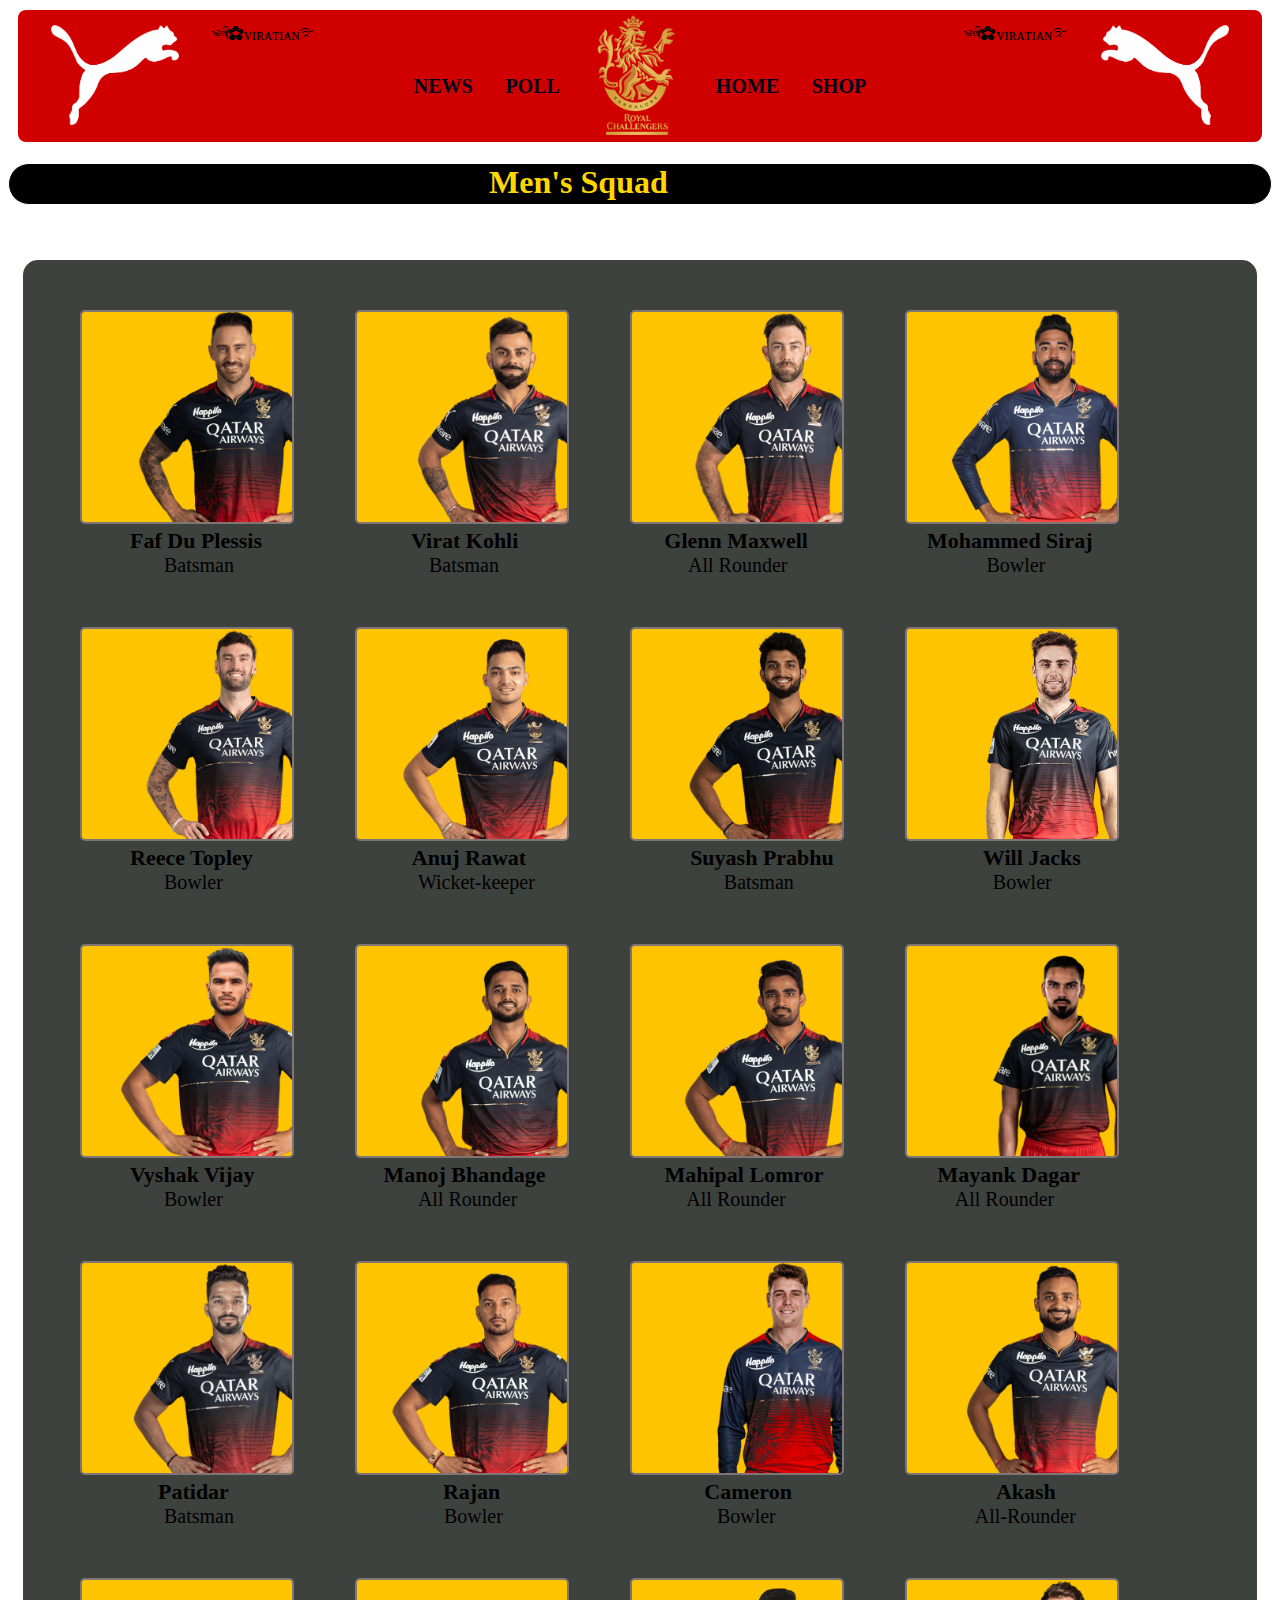
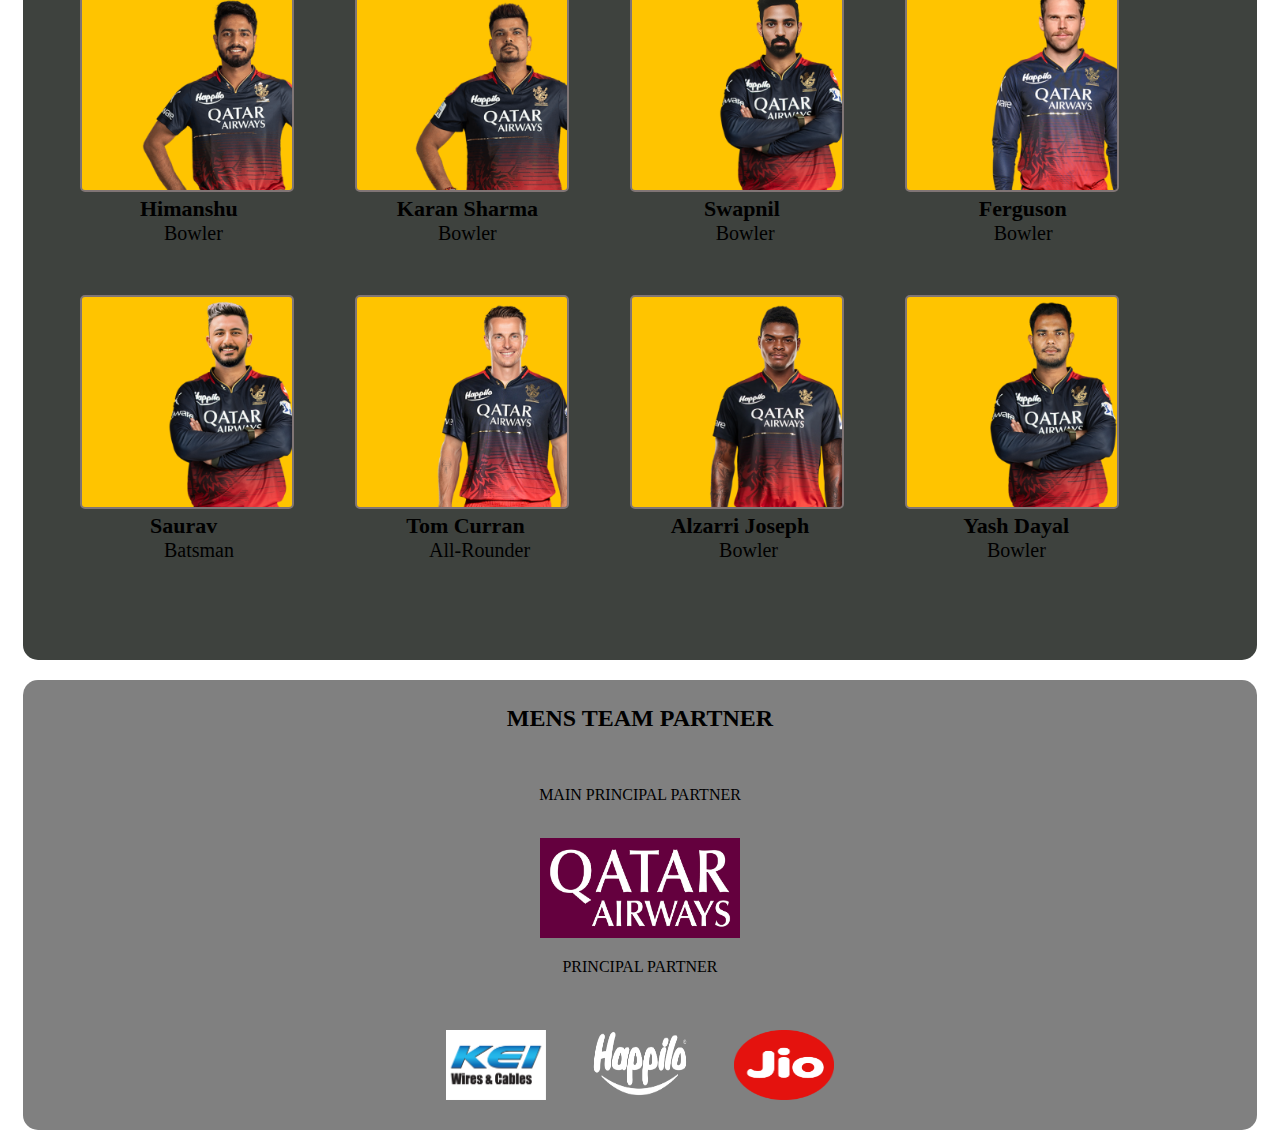
<file: team.html>
<!DOCTYPE html>
<html lang="en">
<head>
    <meta charset="UTF-8">
    <link rel="stylesheet" href="team.css">
    <link rel="icon" href="rcbians.jpeg" type="image/icon type">
    <meta name="viewport" content="width=device-width, initial-scale=1.0">
    <title>Team</title>
</head>
<body>
    <div class="first">
        <img class="img" src="image.png" alt="" style="height: 100px; margin-top: 15px; ">
        <p>༄ᶦᶰ᭄✿ᴠɪʀᴀᴛɪᴀɴ࿐</p>
         <a id="one" style="margin-top: 65px; color: rgb(3, 7, 30);text-decoration: none;font-size: 20px;font-weight: bold;"  class="fa-brands fa-youtube"></a>
         <a href="" style="margin-top: 65px; color: rgb(3, 7, 30);text-decoration: none;font-size: 20px;font-weight: bold;" class="fa-brands fa-square-twitter"></a>
         <a href="https://www.royalchallengers.com/rcb-cricket-news" class="bit">NEWS</a>
         <a href="poll1.html" class="bit">POLL</a>
         <img class="img" src= "logo.png" alt="" id="virat">
         <a href="index.html" class="bit">HOME</a>
         <a href="https://www.royalchallengers.com/product-listing" class="bit">SHOP</a>
         <a href="" style="margin-top: 65px; color: rgb(3, 7, 30);text-decoration: none;font-size: 20px;font-weight: bold;" class="fa-brands fa-facebook"></a>
         <a href=""style="margin-top: 65px; color: rgb(3, 7, 30);text-decoration: none;font-size: 20px;font-weight: bold;" class="fa-brands fa-square-instagram"></a>
         <p>༄ᶦᶰ᭄✿ᴠɪʀᴀᴛɪᴀɴ࿐</p>
         <img class="img" src="PUMA (1).png" alt="" style="height: 100px; margin-top: 15px;">
        
     </div>
     <h1 style="padding-left: 480px;">Men's Squad</h1>

     <br>
     <div class="eight" >
       
    
        
        <div  class="top4" style="background-image: url('faf.png');"></div>
        <div class="top4" style="background-image: url('virat.png'); "></div>
        <div class="top4" style="background-image: url('glenn\ .png');"></div>
        <div class="top4" style="background-image: url('Mohammed\ siraj\ RCB.png');"></div>
       
        <a class="ph4" style="margin-left:107px;" href=""> Faf Du Plessis</a>
        <a class="ph4" style="margin-left:145px;" href="">Virat Kohli</a>
        <a class="ph4" style="margin-left:142px;" href=""> Glenn Maxwell</a>
        <a class="ph4" style="margin-left:115px;" href="">Mohammed Siraj</a>
        <br>
    
        <p class="ph" style="margin-left: 141px;">Batsman </p>
        <p class="ph" style="margin-left: 190px;">Batsman</p>
        <p class="ph" style="margin-left: 185px;">All Rounder</p>
        <p class="ph" style="margin-left: 195px;">Bowler</p>

        <br>
        <div  class="top4" style="background-image: url('reece\ topley\ RCB.png');"></div>
        <div class="top4" style="background-image: url('anuj\ rcb.png'); "></div>
        <div class="top4" style="background-image: url('suyash\ prabhudessai\ RCB.png');"></div>
        <div class="top4" style="background-image: url('Will\ Jacks.png');"></div>
       
        <a class="ph4" style="margin-left:107px;" href=""> Reece Topley</a>
        <a class="ph4" style="margin-left:155px;" href=""> Anuj Rawat</a>
        <a class="ph4" style="margin-left:160px;" href=""> Suyash Prabhu</a>
        <a class="ph4" style="margin-left:145px;" href="">Will Jacks</a>
        <br>
    
        <p class="ph" style="margin-left: 141px;">Bowler </p>
        <p class="ph" style="margin-left: 190px;">Wicket-keeper</p>
        <p class="ph" style="margin-left: 185px;">Batsman</p>
        <p class="ph" style="margin-left: 195px;">Bowler</p>
        <br>
        <div  class="top4" style="background-image: url('vyshak\ vijaykumar\ RCB.png');"></div>
        <div class="top4" style="background-image: url('Manoj\ Bhandage\ RCB.png'); "></div>
        <div class="top4" style="background-image: url('mahipal\ lomror\ RCB.png');"></div>
        <div class="top4" style="background-image: url('Mayank\ Dagar\ RCB.png');"></div>
       
        <a class="ph4" style="margin-left:107px;" href=""> Vyshak Vijay</a>
        <a class="ph4" style="margin-left:125px;" href="">Manoj Bhandage</a>
        <a class="ph4" style="margin-left:115px;" href="">Mahipal Lomror</a>
        <a class="ph4" style="margin-left:110px;" href="">Mayank Dagar</a>
        <br>
    
        <p class="ph" style="margin-left: 141px;">Bowler </p>
        <p class="ph" style="margin-left: 190px;">All Rounder</p>
        <p class="ph" style="margin-left: 165px;">All Rounder</p>
        <p class="ph" style="margin-left: 165px;">All Rounder</p>
        <br>
        <div  class="top4" style="background-image: url('Rajat\ Patidar\ RCB.png');"></div>
        <div class="top4" style="background-image: url('Rajan\ Kumar\ RCB.png'); "></div>
        <div class="top4" style="background-image: url('Cameron\ Green\ RCB\ \(1\).png');"></div>
        <div class="top4" style="background-image: url('akash\ RCB.png');"></div>
       
        <a class="ph4" style="margin-left:135px;" href=""> Patidar</a>
        <a class="ph4" style="margin-left:210px;" href="">Rajan</a>
        <a class="ph4" style="margin-left:200px;" href=""> Cameron</a>
        <a class="ph4" style="margin-left:200px;" href="">Akash</a>
        <br>
    
        <p class="ph" style="margin-left: 141px;">Batsman </p>
        <p class="ph" style="margin-left: 205px;">Bowler</p>
        <p class="ph" style="margin-left: 210px;"> Bowler</p>
        <p class="ph" style="margin-left: 195px;">All-Rounder</p>
        <br>
        <div  class="top4" style="background-image: url('Himanshu\ Sharma\ RCB.png');"></div>
        <div class="top4" style="background-image: url('Karn\ Sharma\ RCB.png'); "></div>
        <div class="top4" style="background-image: url('swapnil\ singh.png');"></div>
        <div class="top4" style="background-image: url('lockie\ ferguson.png');"></div>
       
        <a class="ph4" style="margin-left:117px;" href=""> Himanshu</a>
        <a class="ph4" style="margin-left:155px;" href="">Karan Sharma</a>
        <a class="ph4" style="margin-left:162px;" href=""> Swapnil</a>
        <a class="ph4" style="margin-left:195px;" href="">Ferguson</a>
        <br>
    
        <p class="ph" style="margin-left: 141px;">Bowler </p>
        <p class="ph" style="margin-left: 210px;">Bowler</p>
        <p class="ph" style="margin-left: 215px;">Bowler</p>
        <p class="ph" style="margin-left: 215px;">Bowler</p>
        <br>
        <div  class="top4" style="background-image: url('saurav\ chauhan.png');"></div>
        <div class="top4" style="background-image: url('tom\ curran.png'); "></div>
        <div class="top4" style="background-image: url('Alzarri\ Joseph.png');"></div>
        <div class="top4" style="background-image: url('yash\ dayal.png');"></div>
       
        <a class="ph4" style="margin-left:127px;" href=""> Saurav</a>
        <a class="ph4" style="margin-left:185px;" href="">Tom Curran</a>
        <a class="ph4" style="margin-left:142px;" href=""> Alzarri Joseph</a>
        <a class="ph4" style="margin-left:150px;" href="">Yash Dayal</a>
        <br>
    
        <p class="ph" style="margin-left: 141px;">Batsman </p>
        <p class="ph" style="margin-left: 190px;">All-Rounder</p>
        <p class="ph" style="margin-left: 185px;">Bowler</p>
        <p class="ph" style="margin-left: 205px;">Bowler</p>
      </div>
      <div class="fifth">
        <h2 style="padding-top: 25px;">MENS TEAM PARTNER</h1>
        <br>
        <p>MAIN PRINCIPAL PARTNER</p>
        <br>
        <img style="height: 100px; width: 200px;" src="Qatar-Airways_30.jpg" alt="">
        <br>
        <p>PRINCIPAL PARTNER</p>
        <br>
        <img style="height: 70px; width: 100px; margin: 20px;" src="KEI Wires & Cables.png" alt="">
        <img style="height: 70px; width: 100px;margin: 20px;" src="Happilo New Logo.png" alt="">
        <img style="height: 70px; width: 100px;margin: 20px;" src="JioDot_RGB_RED.png" alt="">
    </div>
</body>
</html>
</file>
<file: style.css>
.first{
    display: flex;
    border-radius: 8px;
    height: 132px;
    justify-content: space-evenly;
    margin: 10px;
    background-color: rgb(208, 0, 0);
    text-align: center;
}
body:hover{
  transition: all;
  transition-duration: 2s;
  background-color: rgb(255, 179, 193);
}
.first:hover{
    transition: all;
    transition-duration: 2.5s;
    background-color: rgb(62, 66, 62);
}
.bit{
    color: rgb(3, 7, 30);
    text-decoration: none;
    font-size: 20px;
    margin-top: 65px;
    font-weight: bold;
}
.bit:hover{
    transition: all;
    transition-duration: 2s;
    color: rgb(255, 211, 15);
    
    text-decoration: underline rgb(255, 211, 15);
    animation-name: p;
    font-size: 40;
    animation-duration: 5s;
    animation-iteration-count: infinite;
}

@keyframes p {
    0% {
      transform: (0);
    }
    100% {
      transform: rotatez(-360deg);
    }
  }

p:hover{
    color:rgb(128, 252, 4);
    transition: all;
    transition-duration: 2s;
    text-decoration: underline rgb(128, 252, 4);
    font-weight: bolders;
    animation-name: pet;
    font-size: 40;
    animation-duration: 5s;
    animation-iteration-count: infinite;
}

@keyframes pet {
    0% {
      transform: (0);
    }
    100% {
      transform: rotatey(-360deg);
    }
  }

.second{
    height: 500px;
    
    border-radius: 8px;
    margin: 10px;
    display: flex;
background-color: rgb(62, 66, 62);
}
.second:hover{
    transition: all;
    transition-duration: 2s;
    background-color: rgb(255, 186, 8);
}
h1{
    color: gold;
    background-color: rgb(0, 0, 0);
    border: rgb(255, 255, 255) solid 1px;
    border-radius: 40px;
   
}
h1:hover{
    color: rgb(0, 0, 0);
    transition: all;
    transition-duration: 2s;
    animation-name: rotate;
    background-color: goldenrod;
    font-size: 40;
    animation-duration: 5s;
    animation-iteration-count: infinite;
    
    
   
}

@keyframes rotate {
    0% {
      transform: (0);
    }
    100% {
      transform: rotatex(-360deg);
    }
}

.img:hover{
  animation-name: img;
  animation-duration: 5s;
  animation-iteration-count: infinite;
}
@keyframes img {
    0% {
      transform: (0);
    }
    100% {
      transform: rotatey(-360deg);
    }
}
  
.eight{

  height: 400px;
  background-color:rgb(236, 32, 38);
  margin: 15px;
  border-radius: 15px;
}
.eight:hover{
  transition: all;
          transition-duration: 2s;
          background-color: rgb(62, 66, 62);
}

.ph4:hover {
 
 color: rgb(255, 217, 0);
}



.h:hover{
  transition: all;
  transition-duration:2s ;
color: rgb(255, 187, 0)
}
.top4{
  height: 179px;
  width: 155px;
  border: 2px solid rgb(128, 117, 117);
  display: inline-block;
  
      margin-top: 50px;
      margin-left: 57px;
      background-size: cover;
      border-radius: 5px;
  
}
.ph4{
  margin-top: 30px;
  color: black;
  text-decoration: none;
  font-size: 18px;
  transition: all;
  transition-duration: 1.3s;
  
  font-weight: bold;
}
.ph{
 font-size: 20px;
  display: inline;
}
.ph:hover{
  color: gold;
  text-decoration: none;

}

.rcb:hover{
  color: goldenrod;
  transition: all;
  transition-duration:2s;
  animation-name: rcb;
  animation-duration: 5s;
  animation-iteration-count: infinite;
}
@keyframes rcb {
  0% {
    transform: (0);
  }
  100% {
    transform: rotatey(360deg);
  }
}

.top4:hover{
  color: goldenrod;
  transition: all;
  transition-duration:2s;
  animation-name: rb;
  animation-duration: 4s;
  animation-iteration-count: infinite;
}
@keyframes rb {
  0% {
    transform: (0);
  }
  100% {
    transform: rotatez(360deg);
  }
}

.six{

  height: 400px;
  
  background-color:rgb(174, 64, 189);
  margin: 15px;
  border-radius: 15px;
}
.six:hover{
  transition: all;
  transition-duration: 2s;
  background-color: rgb(255, 96, 0);
}

.virat{
  height: 210px;
  width: 185px;
  border: 2px solid rgb(128, 117, 117);
  display: inline-block;
  
      margin-top: 70px;
      margin-left: 140px;
      background-size: cover;
      border-radius: 5px;
  
}
.virat:hover{
  transition: all;
  transition-duration: 2s;
  
  animation-name: virat;
  animation-duration: 4s;
  animation-iteration-count: infinite;
}
@keyframes virat {
  0% {
    transform: (0);
  }
  100% {
    transform: rotatez(360deg);
  }
}


.btn{
  border: black 2px solid;
  background-color: rgb(255, 158, 0);
  border-radius: 5px;
  margin-top: 15px;
  font-size: large;
  font-weight: bolder;
  height: 45px;
  width: 100px;
}
.btn:hover{
  transition: all;
  transition-duration: 2s;
  color: black;
  background-color: rgb(94, 255, 0);
  animation-name: btn;
  animation-duration: 4s;
  animation-iteration-count: infinite;
}
@keyframes btn {
  0% {
    transform: (0);
  }
  100% {
    transform: rotatex(360deg);
  }
}
.fifth{
 text-align: center;
 
background-color: grey;
  height: 450px;
  margin: 15px;
  border-radius: 15px;
}
</file>
<file: team.css>
.first{
    display: flex;
    border-radius: 8px;
    height: 132px;
    justify-content: space-evenly;
    margin: 10px;
    background-color: rgb(208, 0, 0);
    text-align: center;
}
body:hover{
  transition: all;
  transition-duration: 2s;
  background-color: rgb(255, 179, 193);
}
.first:hover{
    transition: all;
    transition-duration: 2.5s;
    background-color: rgb(62, 66, 62);
}
.bit{
    color: rgb(3, 7, 30);
    text-decoration: none;
    font-size: 20px;
    margin-top: 65px;
    font-weight: bold;
}
.bit:hover{
    transition: all;
    transition-duration: 2s;
    color: rgb(255, 211, 15);
    
    text-decoration: underline rgb(255, 211, 15);
    animation-name: p;
    font-size: 40;
    animation-duration: 5s;
    animation-iteration-count: infinite;
}

@keyframes p {
    0% {
      transform: (0);
    }
    100% {
      transform: rotatez(-360deg);
    }
}

p:hover{
    color:rgb(128, 252, 4);
    transition: all;
    transition-duration: 2s;
    text-decoration: underline rgb(128, 252, 4);
    font-weight: bolders;
    animation-name: pet;
    font-size: 40;
    animation-duration: 5s;
    animation-iteration-count: infinite;
}

@keyframes pet {
    0% {
      transform: (0);
    }
    100% {
      transform: rotatey(-360deg);
    }
}

.img:hover{
    animation-name: img;
    animation-duration: 5s;
    animation-iteration-count: infinite;
  }
  @keyframes img {
      0% {
        transform: (0);
      }
      100% {
        transform: rotatey(-360deg);
      }
}
h1{
    color: gold;
    background-color: rgb(0, 0, 0);
    border: rgb(255, 255, 255) solid 1px;
    height: 40px;
    border-radius: 40px;
   
}
h1:hover{
    color: rgb(0, 0, 0);
    transition: all;
    transition-duration: 2s;
    animation-name: rotate;
    background-color: goldenrod;
    font-size: 40;
    animation-duration: 5s;
    animation-iteration-count: infinite;
    
    
   
}
 
.eight{

    height: 2000px;
    background-color: rgb(62, 66, 62);
    margin: 15px;
    border-radius: 15px;
  }
  .eight:hover{
    transition: all;
    background-color:rgb(174, 64, 189);
            transition-duration: 2s;
           
  }
  
  .ph4:hover {
   
   color: rgb(255, 217, 0);
  }
  
  .top4{
    height: 210px;
    width: 210px;
    border: 2px solid rgb(128, 117, 117);
    display: inline-block;
    border-radius:50%;
    
        margin-top: 50px;
        margin-left: 57px;
        background-color: rgb(255, 196, 0);
        background-size: cover;
        border-radius: 5px;
    
  }
  .top4:hover{
    transition: all;
    transition-duration: 2s;
    background-color: rgb(168, 0, 0);
  }
  .ph4{
    margin-top: 30px;
    color: black;
    text-decoration: none;
    font-size: 22px;
    transition: all;
    transition-duration: 1.3s;
    
    font-weight: bold;
  }
  .ph{
   font-size: 20px;
    display: inline;
  }
  .ph:hover{
    color: gold;
    text-decoration: none;
  
  }
    

@keyframes rotate {
    0% {
      transform: (0);
    }
    100% {
      transform: rotatex(-360deg);
    }
}
.top4:hover{
    transition: all;
    transition-duration: 2s;
  
    
    animation-name: virat;
    animation-duration: 4s;
    animation-iteration-count: infinite;
  }
  @keyframes virat {
    0% {
      transform: (0);
    }
    100% {
      transform: rotatez(-360deg);
    }
  }
  
  .fifth{
    text-align: center;
    
   background-color: grey;
     height: 450px;
     margin: 15px;
     border-radius: 15px;
   }
</file>
